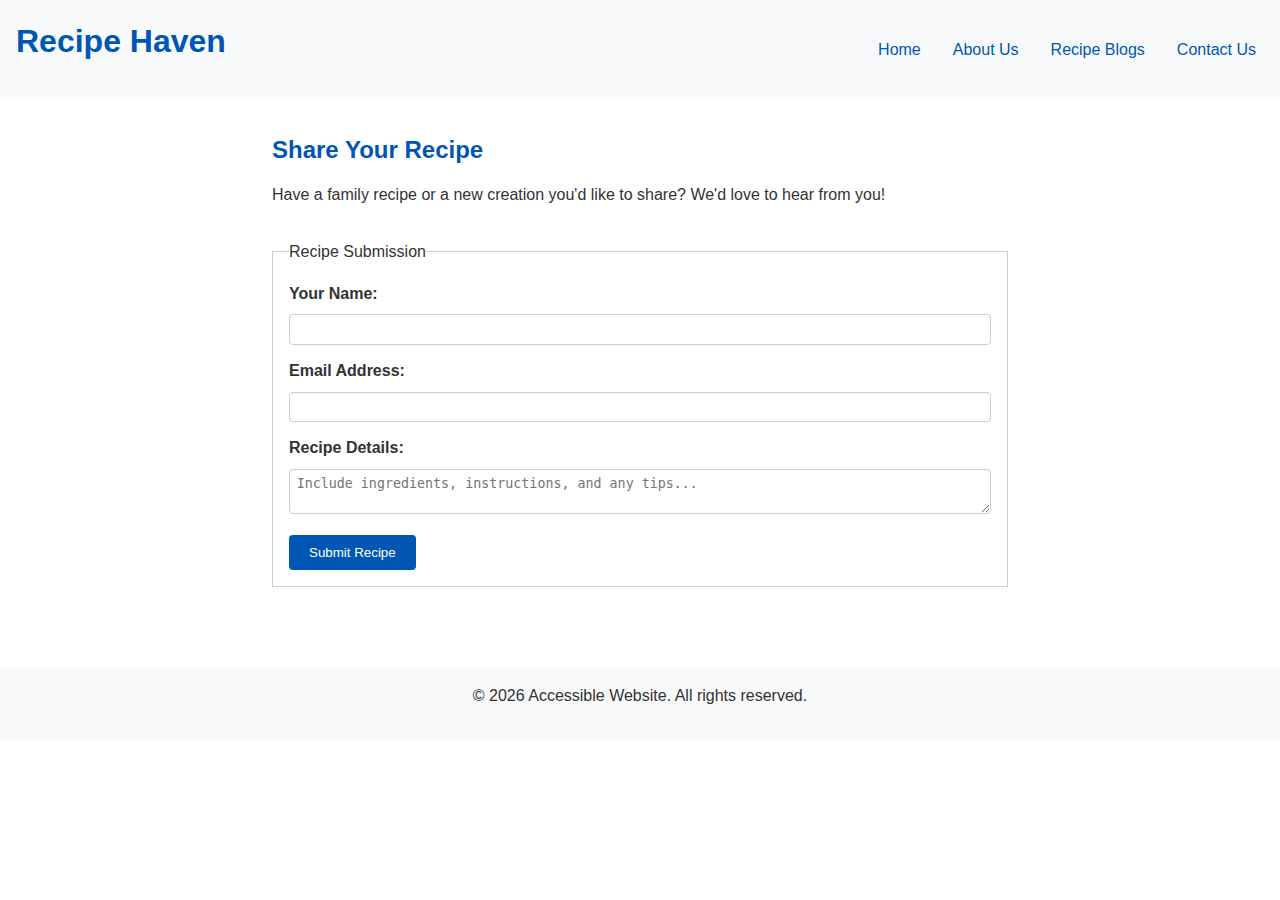
<file: contact.html>
<!DOCTYPE html>
<html lang="en">
<head>
    <meta charset="UTF-8">
    <meta name="viewport" content="width=device-width, initial-scale=1.0">
    <title>Recipe Haven - Contact</title>
    <link rel="stylesheet" href="styles.css">
</head>
<body>
    <header role="banner">
        <h1>Recipe Haven</h1>
        <nav role="navigation" aria-label="Main navigation">
            <ul>
                <li><a href="index.html">Home</a></li>
                <li><a href="about.html">About Us</a></li>
                <li><a href="blogs.html">Recipe Blogs</a></li>
                <li><a href="contact.html">Contact Us</a></li>
            </ul>
        </nav>
    </header>
    <main role="main">
        <section>
            <h2>Share Your Recipe</h2>
            <p>Have a family recipe or a new creation you'd like to share? We'd love to hear from you!</p>
            <form id="contactForm">
                <fieldset>
                    <legend>Recipe Submission</legend>
                    <div>
                        <label for="name">Your Name:</label>
                        <input type="text" id="name" name="name" required aria-describedby="nameError">
                        <span id="nameError" class="error" role="alert" aria-live="polite"></span>
                    </div>
                    <div>
                        <label for="email">Email Address:</label>
                        <input type="email" id="email" name="email" required aria-describedby="emailError">
                        <span id="emailError" class="error" role="alert" aria-live="polite"></span>
                    </div>
                    <div>
                        <label for="message">Recipe Details:</label>
                        <textarea id="message" name="message" required aria-describedby="messageError" placeholder="Include ingredients, instructions, and any tips..."></textarea>
                        <span id="messageError" class="error" role="alert" aria-live="polite"></span>
                    </div>
                    <button type="submit">Submit Recipe</button>
                </fieldset>
            </form>
        </section>
    </main>
    <footer role="contentinfo">
        <p>&copy; 2026 Accessible Website. All rights reserved.</p>
    </footer>
    <script src="script.js"></script>
</body>
</html>
</file>
<file: styles.css>
/* Basic reset */
* {
    margin: 0;
    padding: 0;
    box-sizing: border-box;
}

/* Text styling for readability */
body {
    font-family: Arial, sans-serif;
    font-size: 16px;
    line-height: 1.6;
    color: #333;
    background-color: #fff;
}

h1, h2, h3, h4 {
    color: #0056b3;
    margin-bottom: 0.5em;
}

p {
    margin-bottom: 1em;
}

/* Layout using flex */
header {
    background-color: #f8f9fa;
    padding: 1em;
    display: flex;
    justify-content: space-between;
    align-items: center;
}

nav ul {
    display: flex;
    list-style: none;
}

nav li {
    margin-left: 1em;
}

nav a {
    text-decoration: none;
    color: #0056b3;
    padding: 0.5em;
    border-radius: 4px;
}

nav a:focus, nav a:hover {
    background-color: #e9ecef;
    outline: 2px solid #0056b3;
}

main {
    padding: 2em;
    max-width: 800px;
    margin: 0 auto;
}

footer {
    text-align: center;
    padding: 1em;
    background-color: #f8f9fa;
    margin-top: 2em;
}

/* Form styling */
form {
    margin-top: 2em;
}

fieldset {
    border: 1px solid #ccc;
    padding: 1em;
    margin-bottom: 1em;
}

label {
    display: block;
    margin-bottom: 0.5em;
    font-weight: bold;
}

input, textarea {
    width: 100%;
    padding: 0.5em;
    margin-bottom: 1em;
    border: 1px solid #ccc;
    border-radius: 4px;
}

input:focus, textarea:focus {
    outline: 2px solid #0056b3;
}

button {
    padding: 0.75em 1.5em;
    background-color: #0056b3;
    color: white;
    border: none;
    border-radius: 4px;
    cursor: pointer;
}

button:focus, button:hover {
    background-color: #004494;
    outline: 2px solid #0056b3;
}

.error {
    color: red;
    font-size: 0.9em;
    display: block;
}

/* Table styling */
table {
    width: 100%;
    border-collapse: collapse;
    margin-bottom: 1em;
}

th, td {
    border: 1px solid #ccc;
    padding: 0.5em;
    text-align: left;
}

th {
    background-color: #f8f9fa;
}

/* Image styling */
img {
    max-width: 100%;
    height: auto;
    margin: 1em 0;
}

/* Responsive design */
@media (max-width: 600px) {
    header {
        flex-direction: column;
        text-align: center;
    }
    nav ul {
        flex-direction: column;
        margin-top: 1em;
    }
    nav li {
        margin: 0.5em 0;
    }
}
</file>
